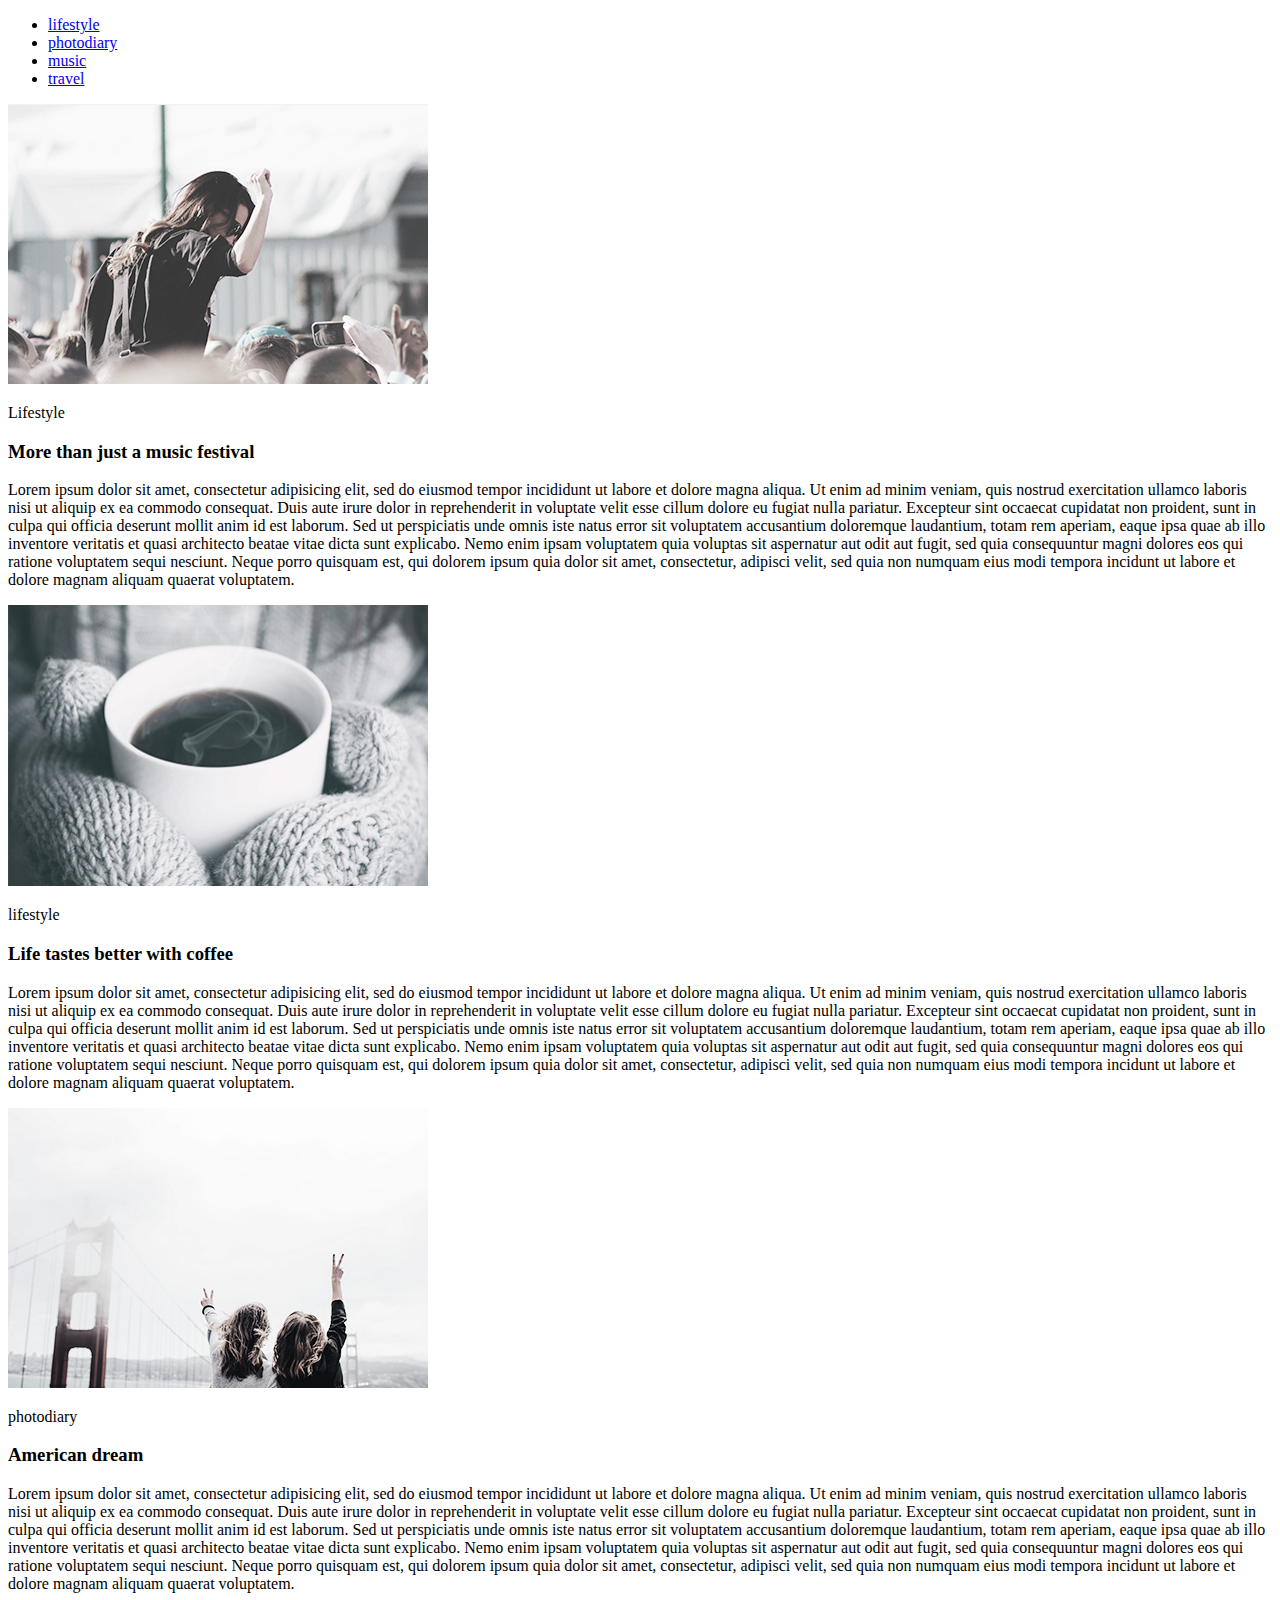
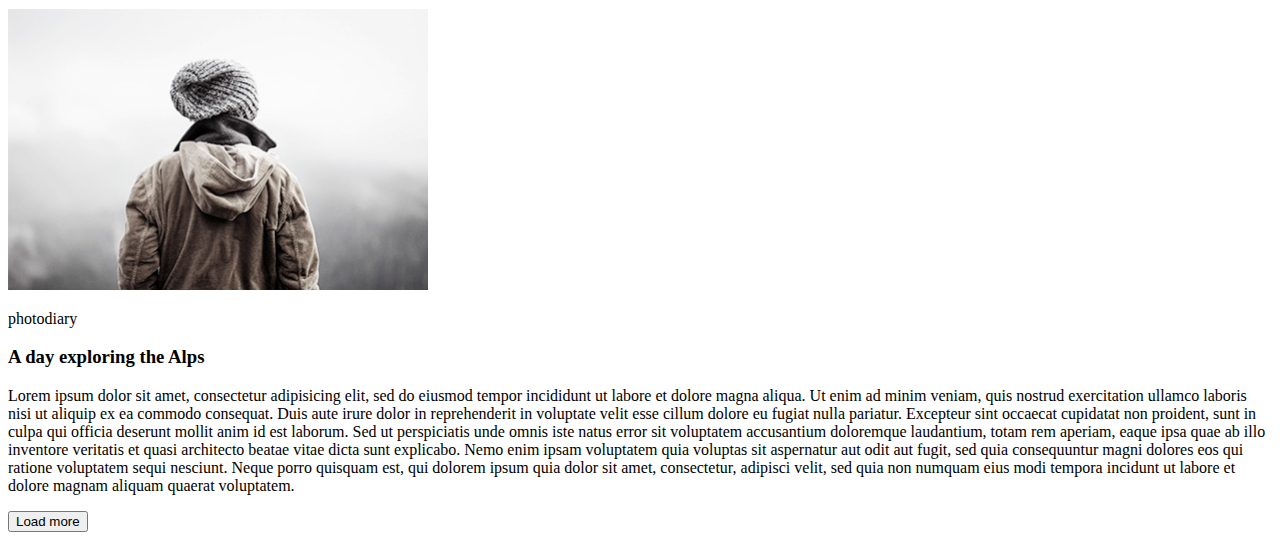
<file: homework 1/index.html>
<!DOCTYPE html>
<html>
<head>
<title>Homework 1</title>
<meta charset="UTF-8">

</head>
<body>
<header>
	<nav>
	<ul>
		<li>
			<a href="#lifestyle">lifestyle</a>
		</li>
		<li>
			<a href="#photodiary">photodiary</a>
		</li>
		<li>
			<a href="#music">music</a>
		</li>
		<li>
			<a href="#travel">travel</a>
		</li>
	</ul>
	</nav>
</header>

<main>
	<section>
		
		<article>
			<img src="img/1.jpg" width="420px" alt="Lorem" id="lifestyle">
			<p>Lifestyle</p>
			<h3>More than just a music festival</h3>	
			<p> Lorem ipsum dolor sit amet, consectetur adipisicing elit, sed do eiusmod tempor incididunt ut labore et dolore magna aliqua. Ut enim ad minim veniam, quis nostrud exercitation ullamco laboris nisi ut aliquip ex ea commodo consequat. Duis aute irure dolor in reprehenderit in voluptate velit esse cillum dolore eu fugiat nulla pariatur. Excepteur sint occaecat cupidatat non proident, sunt in culpa qui officia deserunt mollit anim id est laborum. Sed ut perspiciatis unde omnis iste natus error sit voluptatem accusantium doloremque laudantium, totam rem aperiam, eaque ipsa quae ab illo inventore veritatis et quasi architecto beatae vitae dicta sunt explicabo. Nemo enim ipsam voluptatem quia voluptas sit aspernatur aut odit aut fugit, sed quia consequuntur magni dolores eos qui ratione voluptatem sequi nesciunt. Neque porro quisquam est, qui dolorem ipsum quia dolor sit amet, consectetur, adipisci velit, sed quia non numquam eius modi tempora incidunt ut labore et dolore magnam aliquam quaerat voluptatem.<p>
		</article>
		
		<article>
			<img src="img/2.jpg" width="420px" alt="Lorem">
			<p>lifestyle</p>
			<h3>Life tastes better with coffee</h3>	
			<p> Lorem ipsum dolor sit amet, consectetur adipisicing elit, sed do eiusmod tempor incididunt ut labore et dolore magna aliqua. Ut enim ad minim veniam, quis nostrud exercitation ullamco laboris nisi ut aliquip ex ea commodo consequat. Duis aute irure dolor in reprehenderit in voluptate velit esse cillum dolore eu fugiat nulla pariatur. Excepteur sint occaecat cupidatat non proident, sunt in culpa qui officia deserunt mollit anim id est laborum. Sed ut perspiciatis unde omnis iste natus error sit voluptatem accusantium doloremque laudantium, totam rem aperiam, eaque ipsa quae ab illo inventore veritatis et quasi architecto beatae vitae dicta sunt explicabo. Nemo enim ipsam voluptatem quia voluptas sit aspernatur aut odit aut fugit, sed quia consequuntur magni dolores eos qui ratione voluptatem sequi nesciunt. Neque porro quisquam est, qui dolorem ipsum quia dolor sit amet, consectetur, adipisci velit, sed quia non numquam eius modi tempora incidunt ut labore et dolore magnam aliquam quaerat voluptatem.<p>
		</article>
		
		<article>
			<img src="img/3.jpg" width="420px" alt="Lorem" id="photodiary">
			<p>photodiary</p>
			<h3>American dream</h3>	
			<p> Lorem ipsum dolor sit amet, consectetur adipisicing elit, sed do eiusmod tempor incididunt ut labore et dolore magna aliqua. Ut enim ad minim veniam, quis nostrud exercitation ullamco laboris nisi ut aliquip ex ea commodo consequat. Duis aute irure dolor in reprehenderit in voluptate velit esse cillum dolore eu fugiat nulla pariatur. Excepteur sint occaecat cupidatat non proident, sunt in culpa qui officia deserunt mollit anim id est laborum. Sed ut perspiciatis unde omnis iste natus error sit voluptatem accusantium doloremque laudantium, totam rem aperiam, eaque ipsa quae ab illo inventore veritatis et quasi architecto beatae vitae dicta sunt explicabo. Nemo enim ipsam voluptatem quia voluptas sit aspernatur aut odit aut fugit, sed quia consequuntur magni dolores eos qui ratione voluptatem sequi nesciunt. Neque porro quisquam est, qui dolorem ipsum quia dolor sit amet, consectetur, adipisci velit, sed quia non numquam eius modi tempora incidunt ut labore et dolore magnam aliquam quaerat voluptatem.<p>
		</article>
		
		<article>
		<img src="img/4.jpg" width="420px" alt="Lorem">
		<p>photodiary</p>
		<h3>A day exploring the Alps</h3>	
		<p> Lorem ipsum dolor sit amet, consectetur adipisicing elit, sed do eiusmod tempor incididunt ut labore et dolore magna aliqua. Ut enim ad minim veniam, quis nostrud exercitation ullamco laboris nisi ut aliquip ex ea commodo consequat. Duis aute irure dolor in reprehenderit in voluptate velit esse cillum dolore eu fugiat nulla pariatur. Excepteur sint occaecat cupidatat non proident, sunt in culpa qui officia deserunt mollit anim id est laborum. Sed ut perspiciatis unde omnis iste natus error sit voluptatem accusantium doloremque laudantium, totam rem aperiam, eaque ipsa quae ab illo inventore veritatis et quasi architecto beatae vitae dicta sunt explicabo. Nemo enim ipsam voluptatem quia voluptas sit aspernatur aut odit aut fugit, sed quia consequuntur magni dolores eos qui ratione voluptatem sequi nesciunt. Neque porro quisquam est, qui dolorem ipsum quia dolor sit amet, consectetur, adipisci velit, sed quia non numquam eius modi tempora incidunt ut labore et dolore magnam aliquam quaerat voluptatem.<p>
		</article>
		<button>Load more</button>
	</section>
</main>
<footer></footer>
</body>
</html>
</file>
